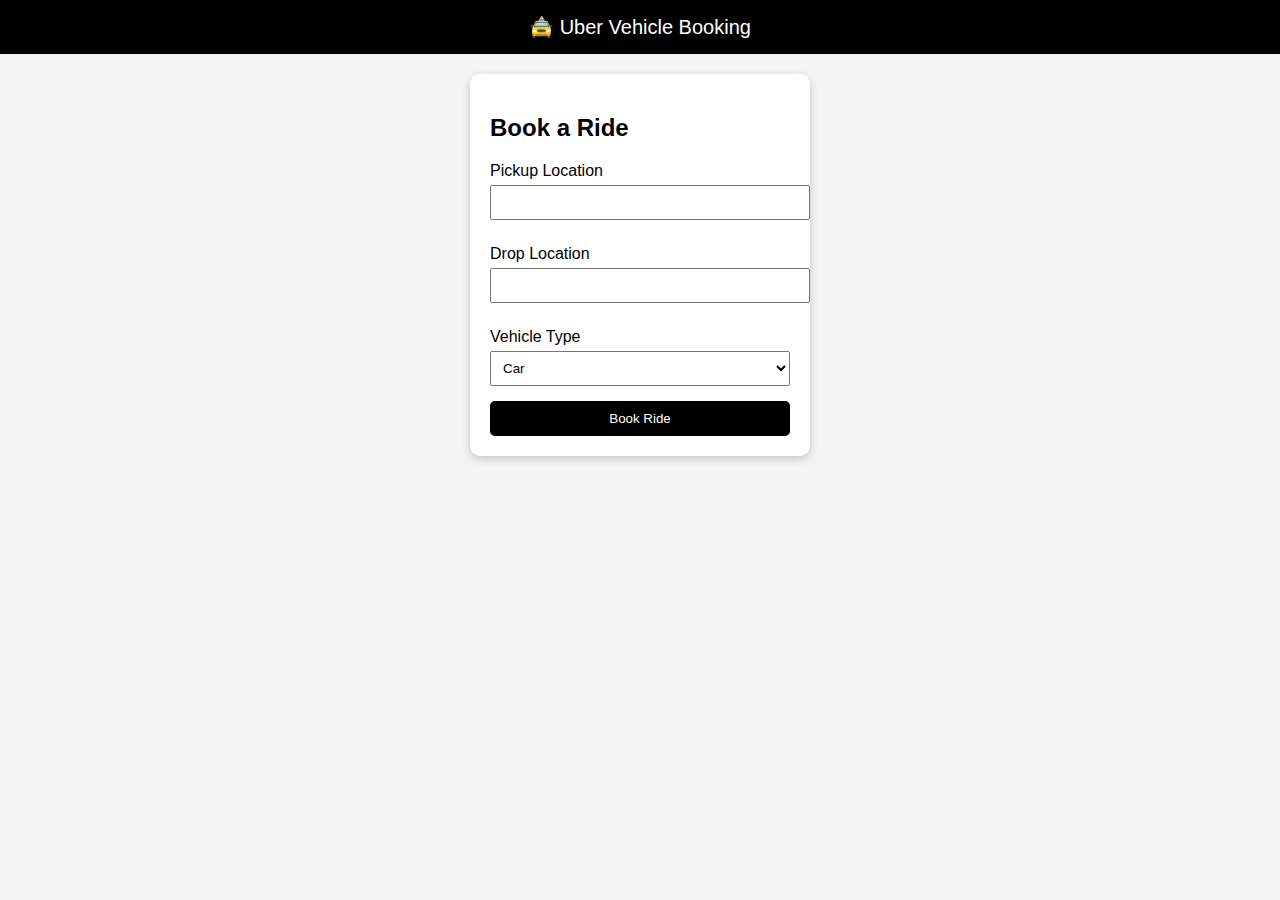
<file: HTMLindex.html>
<!DOCTYPE html>
<html lang="en">
<head>
  <meta charset="UTF-8" />
  <meta name="viewport" content="width=device-width, initial-scale=1.0"/>
  <title>Uber Vehicle Booking</title>
  <style>
    body {
      margin: 0;
      font-family: Arial, sans-serif;
      background: #f4f4f4;
      text-align: center;
    }
    header {
      background: black;
      color: white;
      padding: 15px;
      font-size: 20px;
    }
    .form, .summary {
      background: white;
      padding: 20px;
      margin: 20px auto;
      width: 300px;
      border-radius: 10px;
      box-shadow: 0px 3px 8px rgba(0, 0, 0, 0.2);
      text-align: left;
    }
    label {
      display: block;
      margin: 10px 0 5px;
    }
    input, select {
      width: 100%;
      padding: 8px;
      margin-bottom: 15px;
    }
    button {
      background: #000;
      color: white;
      padding: 10px;
      border: none;
      width: 100%;
      cursor: pointer;
      border-radius: 5px;
    }
    button:hover {
      background: #333;
    }
  </style>
</head>
<body>
  <header>🚖 Uber Vehicle Booking</header>

  <div id="booking-section" class="form">
    <h2>Book a Ride</h2>
    <label>Pickup Location</label>
    <input type="text" id="pickup" required />

    <label>Drop Location</label>
    <input type="text" id="drop" required />

    <label>Vehicle Type</label>
    <select id="vehicle">
      <option value="Car">Car</option>
      <option value="Bike">Bike</option>
      <option value="Auto">Auto</option>
    </select>

    <button onclick="bookRide()">Book Ride</button>
  </div>

  <div id="summary-section" class="summary" style="display:none;">
    <h2>Booking Confirmed ✅</h2>
    <p><strong>Pickup:</strong> <span id="s-pickup"></span></p>
    <p><strong>Drop:</strong> <span id="s-drop"></span></p>
    <p><strong>Vehicle:</strong> <span id="s-vehicle"></span></p>
    <p><strong>Fare:</strong> ₹<span id="s-fare"></span></p>
    <button onclick="newBooking()">Book Another Ride</button>
  </div>

  <script>
    function bookRide() {
      const pickup = document.getElementById("pickup").value;
      const drop = document.getElementById("drop").value;
      const vehicle = document.getElementById("vehicle").value;

      if (!pickup || !drop) {
        alert("Please fill all fields!");
        return;
      }

      // Dummy fare calculation
      let fare = 0;
      if (vehicle === "Car") fare = 200;
      else if (vehicle === "Bike") fare = 100;
      else fare = 150;

      // Show summary
      document.getElementById("s-pickup").textContent = pickup;
      document.getElementById("s-drop").textContent = drop;
      document.getElementById("s-vehicle").textContent = vehicle;
      document.getElementById("s-fare").textContent = fare;

      document.getElementById("booking-section").style.display = "none";
      document.getElementById("summary-section").style.display = "block";
    }

    function newBooking() {
      document.getElementById("pickup").value = "";
      document.getElementById("drop").value = "";
      document.getElementById("vehicle").value = "Car";

      document.getElementById("booking-section").style.display = "block";
      document.getElementById("summary-section").style.display = "none";
    }
  </script>
</body>
</html>
</file>
